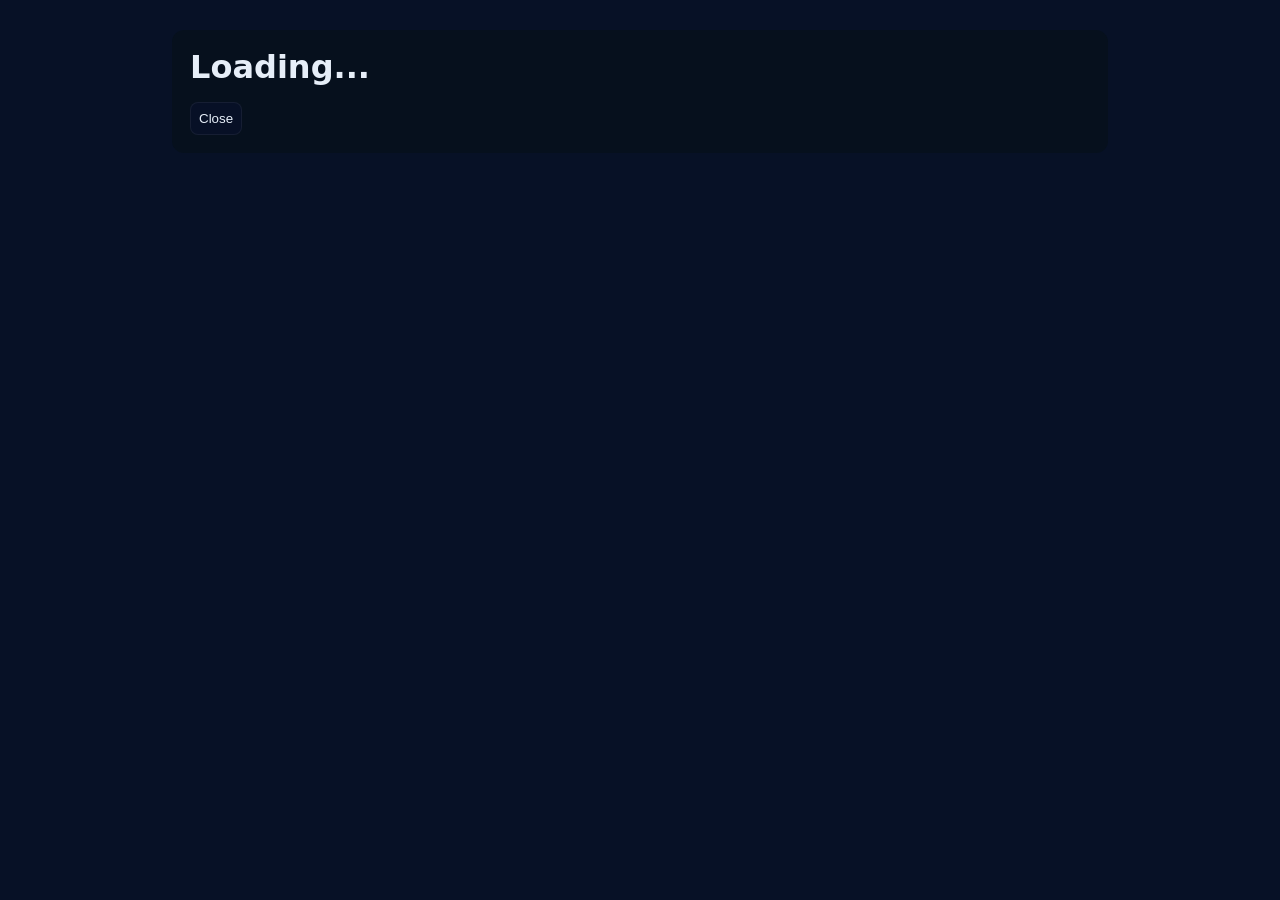
<file: hackathon-detail.html>
<!doctype html>
<html lang="hi">
<head>
  <meta charset="utf-8" />
  <meta name="viewport" content="width=device-width,initial-scale=1" />
  <title>Hackathon detail</title>
  <style>
    body{font-family:system-ui;background:#071126;color:#e6eef8;padding:22px}
    .card{background:#06101d;border-radius:12px;padding:18px;max-width:900px;margin:0 auto}
    h1{margin:0 0 8px 0}
    .meta{color:#9fb0cf;margin-top:6px}
    .btn{padding:8px;border-radius:8px;border:1px solid rgba(255,255,255,.06);background:#071026;color:#e6eef8;cursor:pointer}
  </style>
</head>
<body>
  <div class="card">
    <div id="content">
      <h1>Loading...</h1>
      <div class="meta" id="meta"></div>
      <p id="problem"></p>
      <div style="margin-top:10px">
        <button id="btnClose" class="btn">Close</button>
      </div>
    </div>
  </div>

  <script type="module">
    import * as fb from './firebase.js';
    const params = new URLSearchParams(location.search);
    const id = params.get('id');
    const h1 = document.querySelector('h1');
    const meta = document.getElementById('meta');
    const problem = document.getElementById('problem');
    const btnClose = document.getElementById('btnClose');

    async function load(){
      if(!id) {
        h1.textContent = 'Missing id in URL';
        return;
      }
      try {
        const data = await fb.getHackathonById(id);
        if(!data) {
          h1.textContent = 'Not found';
          problem.textContent = '';
          return;
        }
        h1.textContent = data.name || 'Untitled';
        meta.textContent = `${data.date ? new Date(data.date).toLocaleDateString() : 'Date N/A'} • Skills: ${(data.skills||[]).join(', ')}`;
        problem.textContent = data.problem || '';
      } catch(err) {
        console.error(err);
        h1.textContent = 'Error loading';
        problem.textContent = err.message || err;
      }
    }

    btnClose.addEventListener('click', ()=> window.close());
    load();
  </script>
  <script defer src="common.js"></script>

</body>
</html>
</file>
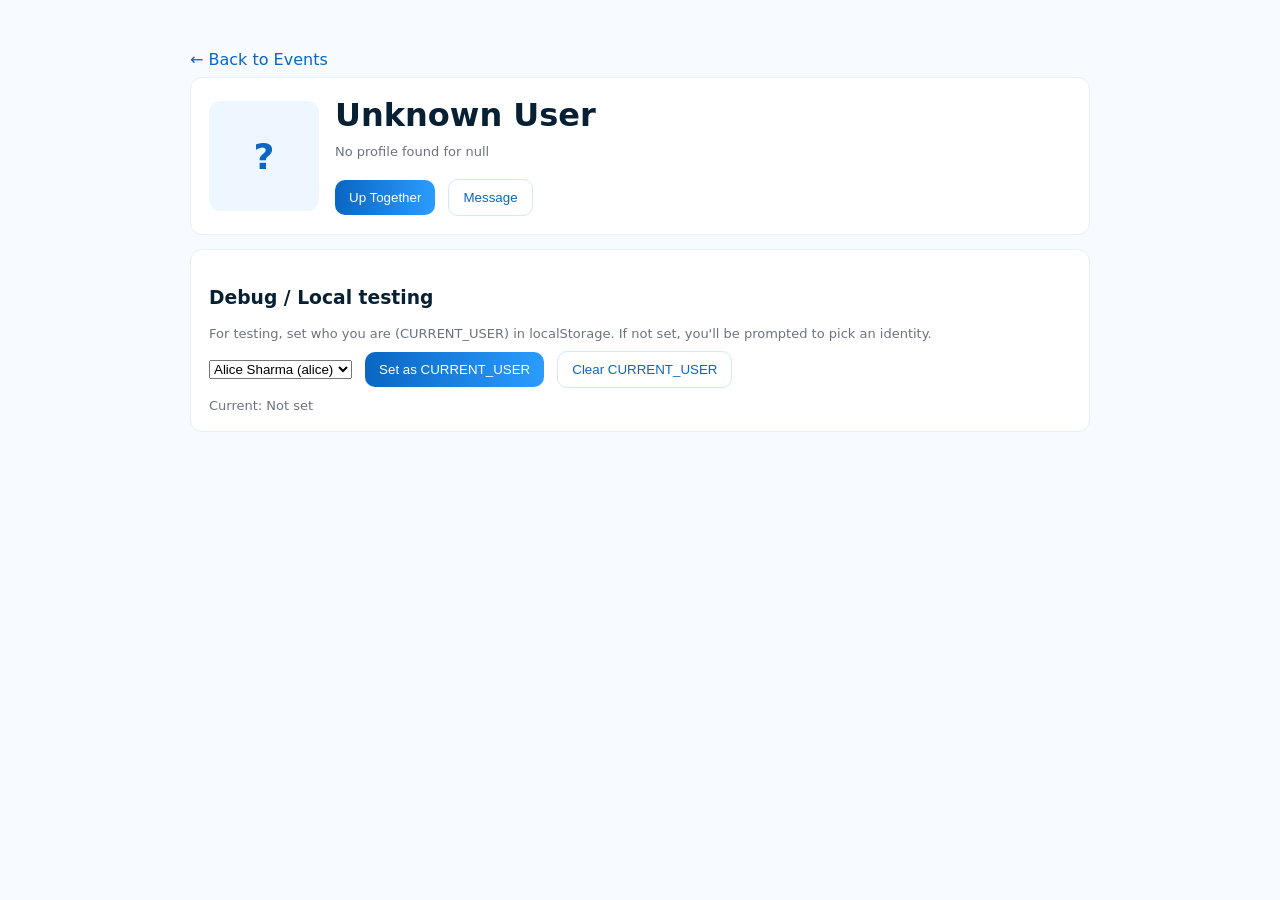
<file: profile-visit.html>
<!doctype html>
<html lang="en">
<head>
  <meta charset="utf-8">
  <title>Profile — Up Together demo</title>
  <meta name="viewport" content="width=device-width,initial-scale=1"/>
  <style>
    :root{--bg:#f7fbff;--card:#fff;--muted:#6b7280;--accent:#0a66c2}
    body{font-family:system-ui,Segoe UI,Roboto;margin:0;background:var(--bg);color:#072034}
    .wrap{max-width:900px;margin:32px auto;padding:18px}
    .card{background:var(--card);padding:18px;border-radius:12px;border:1px solid #e6f0fb}
    .row{display:flex;gap:16px;align-items:center}
    .avatar{width:110px;height:110px;border-radius:12px;background:#eef6ff;display:flex;align-items:center;justify-content:center;font-size:36px;font-weight:700;color:var(--accent)}
    h1{margin:0 0 6px}
    .meta{color:var(--muted);font-size:13px;margin-bottom:10px}
    .chips{display:flex;gap:8px;flex-wrap:wrap;margin-top:8px}
    .chip{background:#f3f6ff;padding:6px 10px;border-radius:999px;font-size:13px;border:1px solid #e8f2ff}
    .btn{padding:10px 14px;border-radius:10px;border:0;background:linear-gradient(90deg,var(--accent),#2b9cff);color:#fff;cursor:pointer}
    .btn-ghost{background:transparent;border:1px solid #d1e8ff;color:var(--accent)}
    .muted{color:var(--muted)}
    .requests{margin-top:14px}
    .req-item{display:flex;justify-content:space-between;align-items:center;padding:10px;border-radius:10px;border:1px solid #eef6ff;margin-top:8px;background:#fff}
    .small{font-size:13px;color:var(--muted)}
    .notice{margin-top:12px;padding:10px;border-radius:8px;background:#fffbe6;border:1px solid #fff0b8}
    a.link{color:var(--accent);text-decoration:none}
  </style>
</head>
<body>
  <div class="wrap">
    <div style="margin-bottom:8px"><a href="hackathons.html" class="link">← Back to Events</a></div>
    <div class="card" id="profileCard">
      <div class="row">
        <div class="avatar" id="avatar">U</div>
        <div style="flex:1">
          <h1 id="name">User Name</h1>
          <div class="meta" id="username">@username • <span id="location">Location</span></div>
          <div id="bio" class="small">Bio / short description will show here.</div>
          <div class="chips" id="skills"></div>
          <div style="margin-top:12px">
            <button class="btn" id="upBtn">Up Together</button>
            <button class="btn btn-ghost" id="msgBtn" style="margin-left:8px">Message</button>
          </div>
        </div>
      </div>

      <div class="requests" id="requestsArea" style="display:none">
        <h3 style="margin-top:18px">Incoming Requests</h3>
        <div id="incomingList"></div>
      </div>

      <div class="notice" id="statusNotice" style="display:none"></div>
    </div>

    <div style="margin-top:14px" class="card">
      <h3>Debug / Local testing</h3>
      <div class="small">For testing, set who you are (CURRENT_USER) in localStorage. If not set, you'll be prompted to pick an identity.</div>
      <div style="margin-top:10px">
        <select id="setUserSelect"></select>
        <button id="setUserBtn" class="btn" style="margin-left:8px">Set as CURRENT_USER</button>
        <button id="clearBtn" class="btn btn-ghost" style="margin-left:8px">Clear CURRENT_USER</button>
      </div>
      <div style="margin-top:10px" class="small">Current: <span id="currentUserDisplay">—</span></div>
    </div>
  </div>

<script>
/* ---------- dummy users ---------- */
const DUMMY_USERS = {
  'alice': { id:'alice', name:'Alice Sharma', username:'alice', email:'alice@example.com', location:'Bengaluru', bio:'ML enthusiast. Loves hackathons.', skills:['Python','TensorFlow','Docker'] },
  'bob':   { id:'bob',   name:'Bob Verma',   username:'bob',   email:'bob@example.com',   location:'Mumbai',    bio:'Frontend dev and React fan.', skills:['JavaScript','React','HTML','CSS'] },
  'charu': { id:'charu', name:'Charu Singh', username:'charu', email:'charu@example.com', location:'Delhi',     bio:'Data viz & UX designer.', skills:['D3','SVG','CSS','HTML'] },
  'deep':  { id:'deep',  name:'Deep Patel',  username:'deep',  email:'deep@example.com',  location:'Hyderabad', bio:'Fullstack dev, likes infra.', skills:['Node.js','AWS','Docker'] }
};

/* ---------- storage keys ---------- */
const KEY_CURRENT = 'CURRENT_USER';       // current logged-in user id (string)
const KEY_USERS   = 'LU_USERS';           // optional array of user objects
const KEY_REQ     = 'LU_REQUESTS';        // array of request {id,from,to,status,ts}
const KEY_CONNS   = 'LU_CONNECTIONS';     // object map { userId: [connectedUserIds...] }

/* ---------- helpers ---------- */
function qs(id){ return document.getElementById(id); }
function getQuery(name){ return new URLSearchParams(location.search).get(name); }
function nowTs(){ return new Date().toISOString(); }
function loadJSON(k, fallback){ try{ const r = localStorage.getItem(k); return r ? JSON.parse(r) : fallback; }catch(e){ return fallback; } }
function saveJSON(k,v){ localStorage.setItem(k, JSON.stringify(v)); }

/* ---------- current user management ---------- */
function getCurrentUserId(){ return localStorage.getItem(KEY_CURRENT) || null; }
function setCurrentUserId(id){ if(!id) localStorage.removeItem(KEY_CURRENT); else localStorage.setItem(KEY_CURRENT, id); renderCurrentUserUI(); }
function renderCurrentUserUI(){ const cur = getCurrentUserId(); qs('currentUserDisplay').textContent = cur || 'Not set'; }

/* ---------- load profile data (priority: LU_USERS -> dummy -> null) ---------- */
function getProfile(uid){
  const localUsers = loadJSON(KEY_USERS, []);
  const found = (localUsers||[]).find(u => u.id===uid || u.email===uid || u.name===uid);
  if(found) return found;
  if(DUMMY_USERS[uid]) return DUMMY_USERS[uid];
  return null;
}

/* ---------- requests & connections ---------- */
function getRequests(){ return loadJSON(KEY_REQ, []); }
function saveRequests(arr){ saveJSON(KEY_REQ, arr); }
function getConnections(){ return loadJSON(KEY_CONNS, {}); }
function saveConnections(obj){ saveJSON(KEY_CONNS, obj); }

function sendRequest(from, to){
  const reqs = getRequests();
  const dup = reqs.find(r => r.from===from && r.to===to && r.status==='pending');
  if(dup) return { ok:false, message:'Request already pending' };
  const id = 'r_' + Math.random().toString(36).slice(2,9);
  const req = { id, from, to, status:'pending', ts: nowTs() };
  reqs.push(req);
  saveRequests(reqs);
  return { ok:true, id };
}

function acceptRequest(reqId){
  const reqs = getRequests();
  const r = reqs.find(x=>x.id===reqId);
  if(!r) return { ok:false, message:'Request not found' };
  if(r.status!=='pending') return { ok:false, message:'Request not pending' };
  r.status = 'accepted';
  r.resolvedAt = nowTs();
  saveRequests(reqs);
  const conns = getConnections();
  conns[r.from] = Array.from(new Set([...(conns[r.from]||[]), r.to]));
  conns[r.to]   = Array.from(new Set([...(conns[r.to]||[]), r.from]));
  saveConnections(conns);
  return { ok:true };
}

function rejectRequest(reqId){
  const reqs = getRequests();
  const r = reqs.find(x=>x.id===reqId);
  if(!r) return { ok:false, message:'Request not found' };
  if(r.status!=='pending') return { ok:false, message:'Already handled' };
  r.status = 'rejected';
  r.resolvedAt = nowTs();
  saveRequests(reqs);
  return { ok:true };
}

/* ---------- UI render ---------- */
function renderProfile(uid){
  const p = getProfile(uid);
  if(!p){
    qs('name').textContent = 'Unknown User';
    qs('bio').textContent = 'No profile found for ' + uid;
    qs('skills').innerHTML = '';
    qs('avatar').textContent = (uid||'?').charAt(0).toUpperCase();
    qs('username').textContent = uid;
    return;
  }
  qs('name').textContent = p.name || p.fullname || p.email || p.id;
  qs('avatar').textContent = (p.name||p.email||p.id||'U').charAt(0).toUpperCase();
  qs('username').textContent = (p.username ? ('@'+p.username) : (p.email || p.id));
  qs('location').textContent = p.location || '';
  qs('bio').textContent = p.bio || '';
  const sk = qs('skills'); sk.innerHTML = '';
  (p.skills||[]).forEach(s=>{
    const sp = document.createElement('div'); sp.className='chip'; sp.textContent = s; sk.appendChild(sp);
  });
}

/* ---------- incoming requests UI (show only if current user === profile owner) ---------- */
function renderIncomingRequestsFor(uid){
  const cur = getCurrentUserId();
  if(cur !== uid){ qs('requestsArea').style.display='none'; return; }
  const reqs = getRequests().filter(r=>r.to===uid && r.status==='pending');
  qs('incomingList').innerHTML = '';
  if(reqs.length===0){ qs('requestsArea').style.display='none'; return; }
  qs('requestsArea').style.display = '';
  reqs.forEach(r=>{
    const div = document.createElement('div'); div.className='req-item';
    const left = document.createElement('div'); left.innerHTML = '<strong>' + (getProfile(r.from)?.name || r.from) + '</strong><div class="small">Sent: '+ new Date(r.ts).toLocaleString() +'</div>';
    const right = document.createElement('div');
    const acceptBtn = document.createElement('button'); acceptBtn.className='btn'; acceptBtn.textContent='Accept';
    const rejectBtn = document.createElement('button'); rejectBtn.className='btn btn-ghost'; rejectBtn.textContent='Reject';
    acceptBtn.addEventListener('click', async ()=>{
      const res = acceptRequest(r.id);
      if(res.ok){ renderIncomingRequestsFor(uid); showStatus('You are now connected with ' + (getProfile(r.from)?.name || r.from)); }
      else showStatus('Error: ' + res.message, true);
    });
    rejectBtn.addEventListener('click', ()=>{
      const res = rejectRequest(r.id);
      if(res.ok){ renderIncomingRequestsFor(uid); showStatus('Request rejected'); } else showStatus('Error: '+res.message,true);
    });
    right.appendChild(acceptBtn); right.appendChild(document.createTextNode(' ')); right.appendChild(rejectBtn);
    div.appendChild(left); div.appendChild(right);
    qs('incomingList').appendChild(div);
  });
}

/* ---------- status notice ---------- */
function showStatus(msg, isError){
  const el = qs('statusNotice');
  el.style.display = ''; el.style.background = isError ? '#ffecec' : '#ecfff5'; el.style.borderColor = isError ? '#ffd6d6' : '#d6f5df';
  el.textContent = msg;
  setTimeout(()=>{ el.style.display='none'; }, 4000);
}

/* ---------- initialization ---------- */
function init(){
  renderCurrentUserUI();
  const sel = qs('setUserSelect');
  sel.innerHTML = '';
  Object.keys(DUMMY_USERS).forEach(k=>{
    const o = document.createElement('option'); o.value = k; o.textContent = DUMMY_USERS[k].name + ' ('+k+')'; sel.appendChild(o);
  });
  const localUsers = loadJSON(KEY_USERS, []);
  (localUsers||[]).forEach(u=>{
    const o = document.createElement('option'); o.value = u.id || u.email || u.name; o.textContent = (u.name||u.email) + ' (custom)'; sel.appendChild(o);
  });

  qs('setUserBtn').addEventListener('click', ()=>{
    const v = sel.value; if(!v) return;
    setCurrentUserId(v);
    showStatus('CURRENT_USER set to ' + v);
    updateButtons();
  });
  qs('clearBtn').addEventListener('click', ()=>{ setCurrentUserId(null); showStatus('CURRENT_USER cleared'); updateButtons(); });

  const uid = getQuery('uid') || getQuery('id') || null;
  renderProfile(uid);
  renderCurrentUserUI();
  renderIncomingRequestsFor(uid);

  qs('upBtn').addEventListener('click', ()=>{
    const from = getCurrentUserId();
    const to = uid;
    if(!from){
      const should = confirm('No CURRENT_USER set. Set to one of the demo users now? (OK to set Alice)');
      if(should){ setCurrentUserId('alice'); showStatus('CURRENT_USER set to alice'); renderCurrentUserUI(); updateButtons(); }
      else return;
    }
    if(getCurrentUserId() === to){ showStatus('You cannot send request to yourself', true); return; }
    const res = sendRequest(getCurrentUserId(), to);
    if(res.ok){ showStatus('Request sent to ' + (getProfile(to)?.name || to)); }
    else showStatus(res.message, true);
    renderIncomingRequestsFor(uid);
    updateButtons();
  });

  qs('msgBtn').addEventListener('click', ()=> alert('Messaging flow not implemented in demo.'));

  if(!getCurrentUserId()){
    // optional: prompt quickly
    setTimeout(()=>{ if(confirm('Set demo CURRENT_USER to Alice for testing? (OK = Alice)')) { setCurrentUserId('alice'); showStatus('CURRENT_USER set to alice'); updateButtons(); } }, 600);
  }

  window.addEventListener('storage', ()=>{ renderIncomingRequestsFor(uid); renderCurrentUserUI(); updateButtons(); });

  updateButtons();
  renderIncomingRequestsFor(uid);
}

function updateButtons(){
  const cur = getCurrentUserId();
  const uid = getQuery('uid') || getQuery('id') || null;
  if(!uid){ qs('upBtn').disabled = true; return; }
  if(cur === uid){ qs('upBtn').disabled = true; qs('msgBtn').disabled = true; } else qs('msgBtn').disabled = false;
  const conns = getConnections();
  if(cur && uid && (conns[cur]||[]).includes(uid)){
    qs('upBtn').textContent = 'Connected';
    qs('upBtn').disabled = true;
  } else {
    qs('upBtn').textContent = 'Up Together';
    const reqs = getRequests();
    const pending = reqs.find(r=>r.from===cur && r.to===uid && r.status==='pending');
    if(pending){
      qs('upBtn').textContent = 'Request pending';
      qs('upBtn').disabled = true;
    } else {
      if(cur && cur!==uid) qs('upBtn').disabled = false;
    }
  }
}

init();
</script>
<script defer src="common.js"></script>

</body>
</html>
</file>
